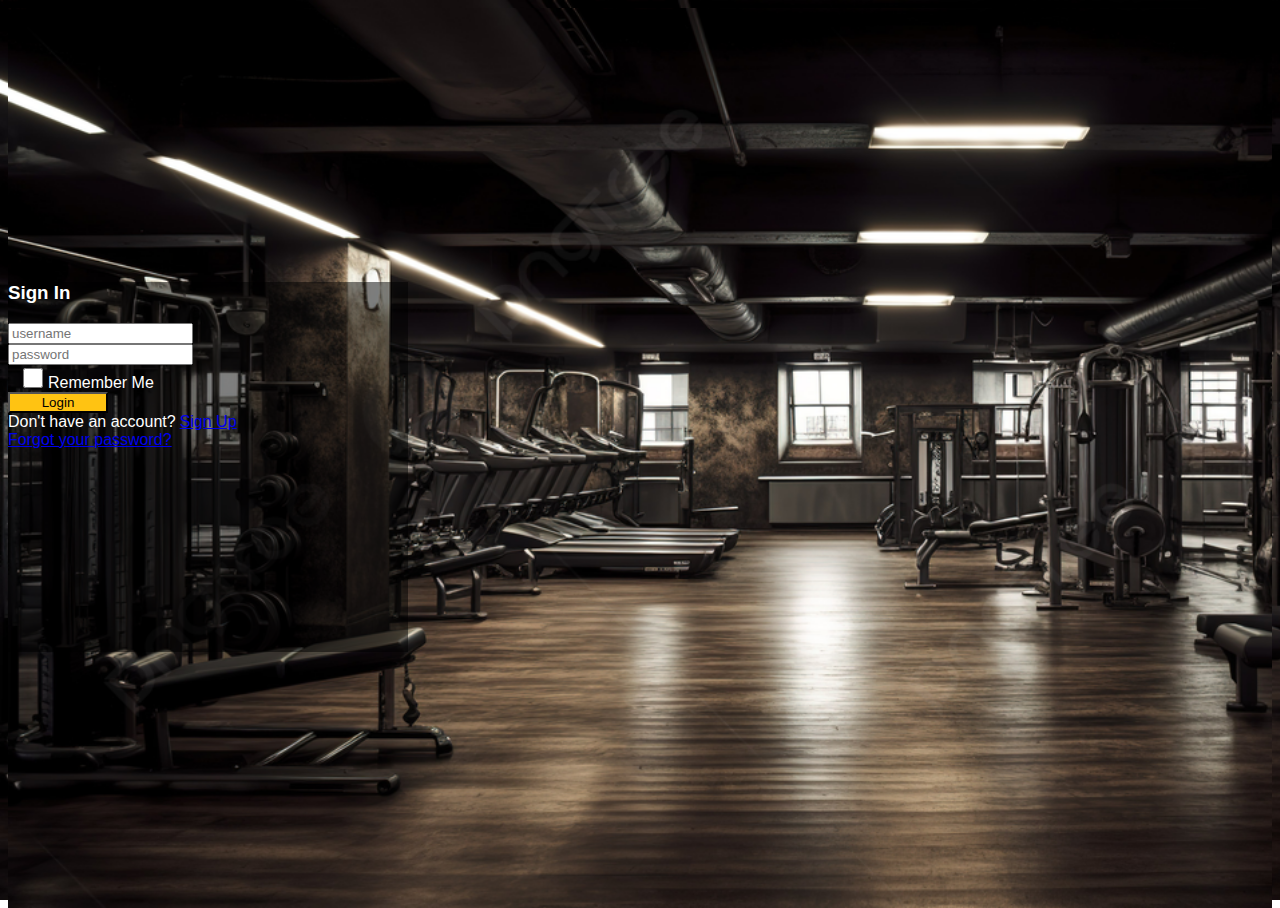
<file: login.form/login.html>
<!DOCTYPE html>
<html>
<head>
	<title>Login Page</title>
   <!--Made with love by Mutiullah Samim -->
   
	<!--Bootsrap 4 CDN-->
	<link rel="stylesheet" href="https://stackpath.bootstrapcdn.com/bootstrap/4.1.3/css/bootstrap.min.css" integrity="sha384-MCw98/SFnGE8fJT3GXwEOngsV7Zt27NXFoaoApmYm81iuXoPkFOJwJ8ERdknLPMO" crossorigin="anonymous">
    
    <!--Fontawesome CDN-->
	<link rel="stylesheet" href="https://use.fontawesome.com/releases/v5.3.1/css/all.css" integrity="sha384-mzrmE5qonljUremFsqc01SB46JvROS7bZs3IO2EmfFsd15uHvIt+Y8vEf7N7fWAU" crossorigin="anonymous">

	<!--Custom styles-->
	<link rel="stylesheet" type="text/css" href="login.css">
</head>
<body>
<div class="container">
	<div class="d-flex justify-content-center h-100">
		<div class="card">
			<div class="card-header">
				<h3>Sign In</h3>
				<div class="d-flex justify-content-end social_icon">
					<span><i class="fab fa-facebook-square"></i></span>
					<span><i class="fab fa-google-plus-square"></i></span>
					<span><i class="fab fa-twitter-square"></i></span>
				</div>
			</div>
			<div class="card-body">
				<form>
					<div class="input-group form-group">
						<div class="input-group-prepend">
							<span class="input-group-text"><i class="fas fa-user"></i></span>
						</div>
						<input type="text" class="form-control" placeholder="username">
						
					</div>
					<div class="input-group form-group">
						<div class="input-group-prepend">
							<span class="input-group-text"><i class="fas fa-key"></i></span>
						</div>
						<input type="password" class="form-control" placeholder="password">
					</div>
					<div class="row align-items-center remember">
						<input type="checkbox">Remember Me
					</div>
					<div class="form-group">
						<input type="submit" value="Login" class="btn float-right login_btn">
					</div>
				</form>
			</div>
			<div class="card-footer">
				<div class="d-flex justify-content-center links">
					Don't have an account?<a href="#">Sign Up</a>
				</div>
				<div class="d-flex justify-content-center">
					<a href="#">Forgot your password?</a>
				</div>
			</div>
		</div>
	</div>
</div>
</body>
</html>
</file>
<file: login.form/login.css>
html,body{
background-image: url("gym.ph.jpg");
background-size: cover;
background-repeat: no-repeat;
height: 100%;
font-family: 'Numans', sans-serif;
}

.container{
height: 100%;
align-content: center;
}

.card{
height: 370px;
margin-top: auto;
margin-bottom: auto;
width: 400px;
background-color: rgba(0,0,0,0.5) !important;
}

.social_icon span{
font-size: 60px;
margin-left: 10px;
color: #FFC312;
}

.social_icon span:hover{
color: white;
cursor: pointer;
}

.card-header h3{
color: white;
}

.social_icon{
position: absolute;
right: 20px;
top: -45px;
}

.input-group-prepend span{
width: 50px;
background-color: #FFC312;
color: black;
border:0 !important;
}

input:focus{
outline: 0 0 0 0  !important;
box-shadow: 0 0 0 0 !important;

}

.remember{
color: white;
}

.remember input
{
width: 20px;
height: 20px;
margin-left: 15px;
margin-right: 5px;
}

.login_btn{
color: black;
background-color: #FFC312;
width: 100px;
}

.login_btn:hover{
color: black;
background-color: white;
}

.links{
color: white;
}

.links a{
margin-left: 4px;
}
</file>
